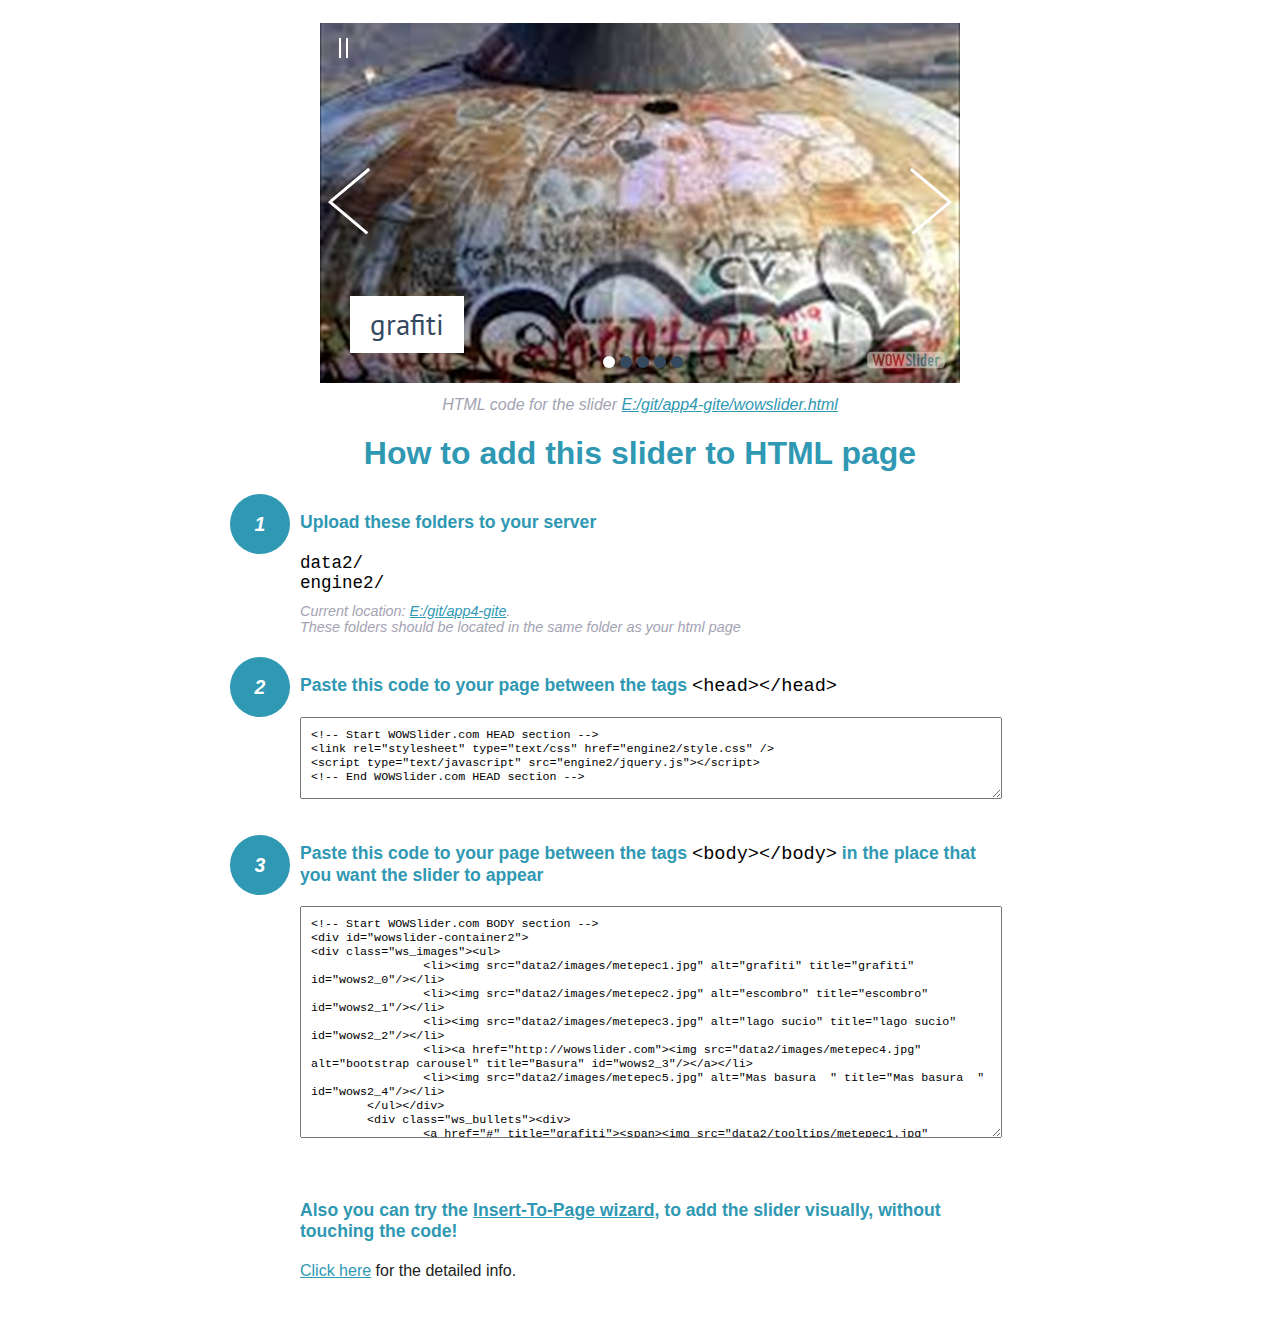
<file: wowslider-howto.html>
<!DOCTYPE html>
<html>
<head>
	<title>WOWSlider</title>
	<meta http-equiv="content-type" content="text/html; charset=utf-8" />
	<meta name="description" content="WOWSlider" />
	
	<!-- Start WOWSlider.com HEAD section --> <!-- add to the <head> of your page -->
	<link rel="stylesheet" type="text/css" href="engine2/style.css" />
	<script type="text/javascript" src="engine2/jquery.js"></script>
	<!-- End WOWSlider.com HEAD section -->


<style>
.instuction {
	font-family: sans-serif, Arial;
	display: block;
	margin: 0 auto;
	max-width: 820px;
	width: 100%;
	padding: 0 70px;
	color: #222;
	-webkit-box-sizing: border-box;
	-moz-box-sizing: border-box;
	box-sizing: border-box;
}
.instuction h1 img {
	max-width: 170px;
	vertical-align: middle;
	margin-bottom: 10px;
}
.instuction h1 {
	color: #2F98B3;
	text-align: center;
}
.instuction h2 {
	position: relative;
	font-size: 1.1em;
	color: #2F98B3;
	margin-bottom: 20px;
	margin-top: 40px;
}
.instuction h2 span.num {
	position: absolute;
	left: -70px;
	top: -18px;
	display: inline-block;
	vertical-align: middle;
	font-style: italic;
	font-size: 1.1em;
	width: 60px;
	height: 60px;
	line-height: 60px;
	text-align: center;
	background: #2F98B3;
	color: #fff;
	border-radius: 50%;
}
.instuction .mono {
	color: #000;
	font-family: monospace;
	font-size: 1.3em;
	font-weight: normal;
}
.instuction li.mono {
	font-size: 1.5em;
}

.instuction ul {
	font-size: 0.9em;
	margin-top: 0;
	padding-left: 0;
	list-style: none;
}
.instuction .note {
	color: #A3A3B2;
	font-style: italic;
	padding-top: 10px;
}
.instuction p.note {
	text-align: center;
	padding-top: 0;
	margin-top: 4px;
}
.instuction textarea {
	font-size: 0.9em;
	min-height: 60px;
	padding: 10px;
	margin: 0;
	overflow: auto;
	max-width: 100%;
	width: 100%;
}
.instuction a,
.instuction a:visited {
	color: #2F98B3;
}
</style>


</head>
<body style="margin:auto">

<br>

<!-- Start WOWSlider.com BODY section --> <!-- add to the <body> of your page -->
<div id="wowslider-container2">
<div class="ws_images"><ul>
		<li><img src="data2/images/metepec1.jpg" alt="grafiti" title="grafiti" id="wows2_0"/></li>
		<li><img src="data2/images/metepec2.jpg" alt="escombro" title="escombro" id="wows2_1"/></li>
		<li><img src="data2/images/metepec3.jpg" alt="lago sucio" title="lago sucio" id="wows2_2"/></li>
		<li><a href="http://wowslider.com"><img src="data2/images/metepec4.jpg" alt="bootstrap carousel" title="Basura" id="wows2_3"/></a></li>
		<li><img src="data2/images/metepec5.jpg" alt="Mas basura  " title="Mas basura  " id="wows2_4"/></li>
	</ul></div>
	<div class="ws_bullets"><div>
		<a href="#" title="grafiti"><span><img src="data2/tooltips/metepec1.jpg" alt="grafiti"/>1</span></a>
		<a href="#" title="escombro"><span><img src="data2/tooltips/metepec2.jpg" alt="escombro"/>2</span></a>
		<a href="#" title="lago sucio"><span><img src="data2/tooltips/metepec3.jpg" alt="lago sucio"/>3</span></a>
		<a href="#" title="Basura"><span><img src="data2/tooltips/metepec4.jpg" alt="Basura"/>4</span></a>
		<a href="#" title="Mas basura  "><span><img src="data2/tooltips/metepec5.jpg" alt="Mas basura  "/>5</span></a>
	</div></div><div class="ws_script" style="position:absolute;left:-99%"><a href="http://wowslider.com">jquery slider</a> by WOWSlider.com v8.7</div>
<div class="ws_shadow"></div>
</div>	
<script type="text/javascript" src="engine2/wowslider.js"></script>
<script type="text/javascript" src="engine2/script.js"></script>
<!-- End WOWSlider.com BODY section -->


<div class="instuction">
	<p class="note">HTML code for the slider <a href="file:///E:/git/app4-gite/wowslider.html">E:/git/app4-gite/wowslider.html</a></p>

	<h1>
		How to add this slider to HTML page
	</h1>

	<h2><span class="num">1</span> Upload these folders to your server</h2>
	<ul>
		<li class="mono">data2/</li>
		<li class="mono">engine2/</li>
		<li class="note">Current location: <a href="file:///E:/git/app4-gite">E:/git/app4-gite</a>. <br>These folders should be located in the same folder as your html page</li>
	</ul>

	<h2><span class="num">2</span> Paste this code to your page between the tags <span class="mono">&lt;head&gt;&lt;/head&gt;</span></h2>
	<textarea onclick="this.select()">&lt;!-- Start WOWSlider.com HEAD section --&gt;
&lt;link rel=&quot;stylesheet&quot; type=&quot;text/css&quot; href=&quot;engine2/style.css&quot; /&gt;
&lt;script type=&quot;text/javascript&quot; src=&quot;engine2/jquery.js&quot;&gt;&lt;/script&gt;
&lt;!-- End WOWSlider.com HEAD section --&gt;</textarea>


	<h2><span class="num" style="top: -8px;">3</span> Paste this code to your page between the tags <span class="mono">&lt;body&gt;&lt;/body&gt;</span> in the place that you want the slider to appear</h2>
	<textarea onclick="this.select()" rows="15">&lt;!-- Start WOWSlider.com BODY section --&gt;
&lt;div id=&quot;wowslider-container2&quot;&gt;
&lt;div class=&quot;ws_images&quot;&gt;&lt;ul&gt;
		&lt;li&gt;&lt;img src=&quot;data2/images/metepec1.jpg&quot; alt=&quot;grafiti&quot; title=&quot;grafiti&quot; id=&quot;wows2_0&quot;/&gt;&lt;/li&gt;
		&lt;li&gt;&lt;img src=&quot;data2/images/metepec2.jpg&quot; alt=&quot;escombro&quot; title=&quot;escombro&quot; id=&quot;wows2_1&quot;/&gt;&lt;/li&gt;
		&lt;li&gt;&lt;img src=&quot;data2/images/metepec3.jpg&quot; alt=&quot;lago sucio&quot; title=&quot;lago sucio&quot; id=&quot;wows2_2&quot;/&gt;&lt;/li&gt;
		&lt;li&gt;&lt;a href=&quot;http://wowslider.com&quot;&gt;&lt;img src=&quot;data2/images/metepec4.jpg&quot; alt=&quot;bootstrap carousel&quot; title=&quot;Basura&quot; id=&quot;wows2_3&quot;/&gt;&lt;/a&gt;&lt;/li&gt;
		&lt;li&gt;&lt;img src=&quot;data2/images/metepec5.jpg&quot; alt=&quot;Mas basura  &quot; title=&quot;Mas basura  &quot; id=&quot;wows2_4&quot;/&gt;&lt;/li&gt;
	&lt;/ul&gt;&lt;/div&gt;
	&lt;div class=&quot;ws_bullets&quot;&gt;&lt;div&gt;
		&lt;a href=&quot;#&quot; title=&quot;grafiti&quot;&gt;&lt;span&gt;&lt;img src=&quot;data2/tooltips/metepec1.jpg&quot; alt=&quot;grafiti&quot;/&gt;1&lt;/span&gt;&lt;/a&gt;
		&lt;a href=&quot;#&quot; title=&quot;escombro&quot;&gt;&lt;span&gt;&lt;img src=&quot;data2/tooltips/metepec2.jpg&quot; alt=&quot;escombro&quot;/&gt;2&lt;/span&gt;&lt;/a&gt;
		&lt;a href=&quot;#&quot; title=&quot;lago sucio&quot;&gt;&lt;span&gt;&lt;img src=&quot;data2/tooltips/metepec3.jpg&quot; alt=&quot;lago sucio&quot;/&gt;3&lt;/span&gt;&lt;/a&gt;
		&lt;a href=&quot;#&quot; title=&quot;Basura&quot;&gt;&lt;span&gt;&lt;img src=&quot;data2/tooltips/metepec4.jpg&quot; alt=&quot;Basura&quot;/&gt;4&lt;/span&gt;&lt;/a&gt;
		&lt;a href=&quot;#&quot; title=&quot;Mas basura  &quot;&gt;&lt;span&gt;&lt;img src=&quot;data2/tooltips/metepec5.jpg&quot; alt=&quot;Mas basura  &quot;/&gt;5&lt;/span&gt;&lt;/a&gt;
	&lt;/div&gt;&lt;/div&gt;&lt;div class=&quot;ws_script&quot; style=&quot;position:absolute;left:-99%&quot;&gt;&lt;a href=&quot;http://wowslider.com&quot;&gt;jquery slider&lt;/a&gt; by WOWSlider.com v8.7&lt;/div&gt;
&lt;div class=&quot;ws_shadow&quot;&gt;&lt;/div&gt;
&lt;/div&gt;	
&lt;script type=&quot;text/javascript&quot; src=&quot;engine2/wowslider.js&quot;&gt;&lt;/script&gt;
&lt;script type=&quot;text/javascript&quot; src=&quot;engine2/script.js&quot;&gt;&lt;/script&gt;
&lt;!-- End WOWSlider.com BODY section --&gt;</textarea>

<br><br>
<h2>Also you can try the <a href="http://wowslider.com/help/add-wowslider-to-page-2.html" target="_blank">Insert-To-Page wizard</a>, to add the slider visually, without touching the code!</h2>
<p>
	<a href="http://wowslider.com/help/add-wowslider-to-page-2.html" target="_blank">Click here</a> for the detailed info.
</p>
</div>

<br><br>
</body>
</html>
</file>
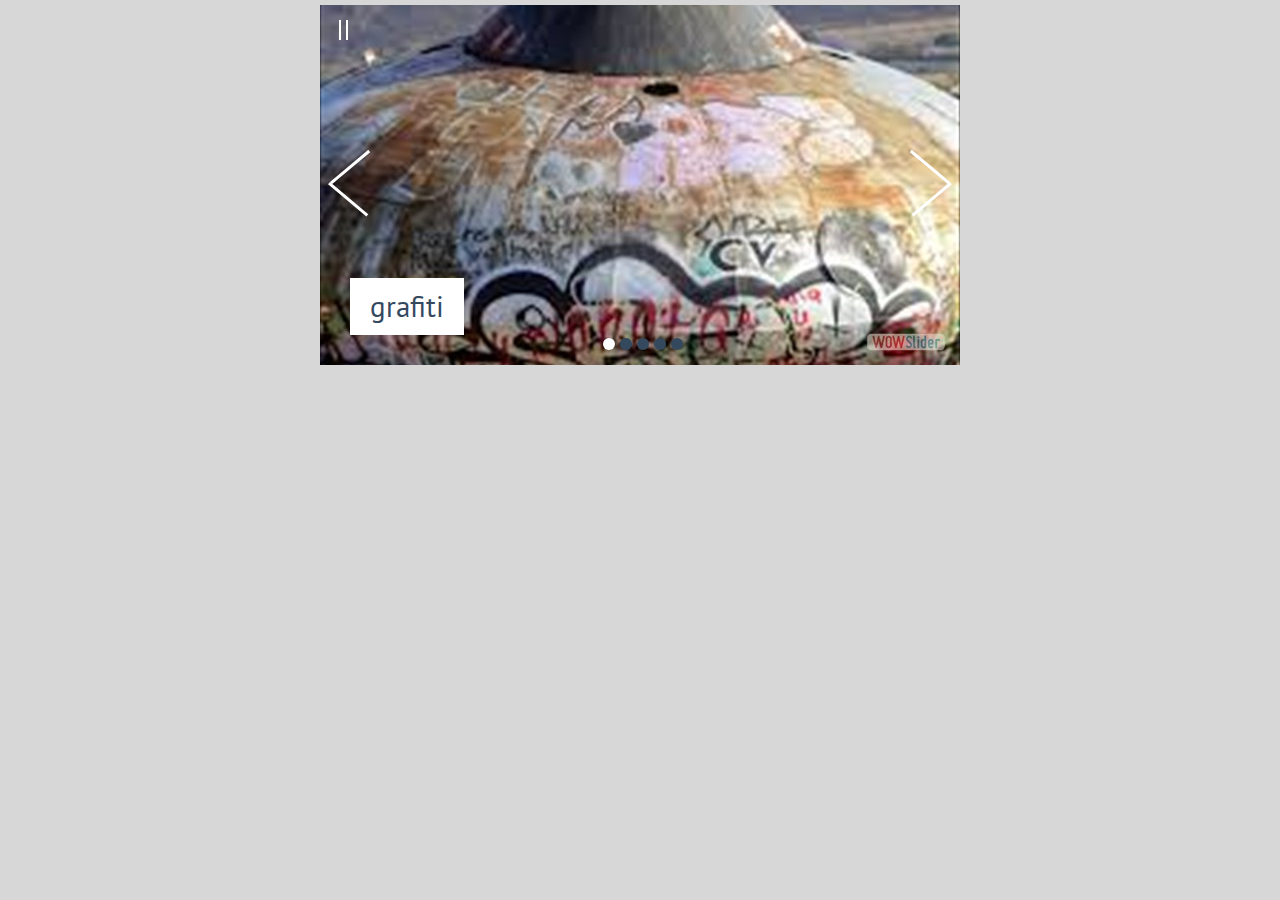
<file: wowslider.html>
<!DOCTYPE html>
<html>
<head>
	<title>Jquery slider</title>
	<meta http-equiv="content-type" content="text/html; charset=utf-8" />
	<meta name="description" content="Made with WOW Slider - Create beautiful, responsive image sliders in a few clicks. Awesome skins and animations. Jquery slider" />
	
	<!-- Start WOWSlider.com HEAD section --> <!-- add to the <head> of your page -->
	<link rel="stylesheet" type="text/css" href="engine2/style.css" />
	<script type="text/javascript" src="engine2/jquery.js"></script>
	<!-- End WOWSlider.com HEAD section -->

</head>
<body style="background-color:#d7d7d7;margin:auto">
	
	<!-- Start WOWSlider.com BODY section --> <!-- add to the <body> of your page -->
	<div id="wowslider-container2">
	<div class="ws_images"><ul>
		<li><img src="data2/images/metepec1.jpg" alt="grafiti" title="grafiti" id="wows2_0"/></li>
		<li><img src="data2/images/metepec2.jpg" alt="escombro" title="escombro" id="wows2_1"/></li>
		<li><img src="data2/images/metepec3.jpg" alt="lago sucio" title="lago sucio" id="wows2_2"/></li>
		<li><a href="http://wowslider.com"><img src="data2/images/metepec4.jpg" alt="bootstrap carousel" title="Basura" id="wows2_3"/></a></li>
		<li><img src="data2/images/metepec5.jpg" alt="Mas basura  " title="Mas basura  " id="wows2_4"/></li>
	</ul></div>
	<div class="ws_bullets"><div>
		<a href="#" title="grafiti"><span><img src="data2/tooltips/metepec1.jpg" alt="grafiti"/>1</span></a>
		<a href="#" title="escombro"><span><img src="data2/tooltips/metepec2.jpg" alt="escombro"/>2</span></a>
		<a href="#" title="lago sucio"><span><img src="data2/tooltips/metepec3.jpg" alt="lago sucio"/>3</span></a>
		<a href="#" title="Basura"><span><img src="data2/tooltips/metepec4.jpg" alt="Basura"/>4</span></a>
		<a href="#" title="Mas basura  "><span><img src="data2/tooltips/metepec5.jpg" alt="Mas basura  "/>5</span></a>
	</div></div><div class="ws_script" style="position:absolute;left:-99%"><a href="http://wowslider.com">jquery slider</a> by WOWSlider.com v8.7</div>
	<div class="ws_shadow"></div>
	</div>	
	<script type="text/javascript" src="engine2/wowslider.js"></script>
	<script type="text/javascript" src="engine2/script.js"></script>
	<!-- End WOWSlider.com BODY section -->

</body>
</html>
</file>
<file: engine2/style.css>
/*
 *	generated by WOW Slider 8.7
 *	template Stream
 */
@import url(https://fonts.googleapis.com/css?family=PT+Sans&subset=latin,latin-ext);
#wowslider-container2 { 
	display: table;
	zoom: 1; 
	position: relative;
	width: 100%;
	max-width: 640px;
	max-height:360px;
	margin:5px auto 12.5px;
	z-index:90;
	text-align:left; /* reset align=center */
	font-size: 10px;
	text-shadow: none; /* fix some user styles */

	/* reset box-sizing (to boostrap friendly) */
	-webkit-box-sizing: content-box;
	-moz-box-sizing: content-box;
	box-sizing: content-box; 
}
* html #wowslider-container2{ width:640px }
#wowslider-container2 .ws_images ul{
	position:relative;
	width: 10000%; 
	height:100%;
	left:0;
	list-style:none;
	margin:0;
	padding:0;
	border-spacing:0;
	overflow: visible;
	/*table-layout:fixed;*/
}
#wowslider-container2 .ws_images ul li{
	position: relative;
	width:1%;
	height:100%;
	line-height:0; /*opera*/
	overflow: hidden;
	float:left;
	/*font-size:0;*/
	padding:0 0 0 0 !important;
	margin:0 0 0 0 !important;
}

#wowslider-container2 .ws_images{
	position: relative;
	left:0;
	top:0;
	height:100%;
	max-height:360px;
	max-width: 640px;
	vertical-align: top;
	border:none;
	overflow: hidden;
}
#wowslider-container2 .ws_images ul a{
	width:100%;
	height:100%;
	max-height:360px;
	display:block;
	color:transparent;
}
#wowslider-container2 img{
	max-width: none !important;
}
#wowslider-container2 .ws_images .ws_list img,
#wowslider-container2 .ws_images > div > img{
	width:100%;
	border:none 0;
	max-width: none;
	padding:0;
	margin:0;
}
#wowslider-container2 .ws_images > div > img {
	max-height:360px;
}

#wowslider-container2 .ws_images iframe {
	position: absolute;
	z-index: -1;
}

#wowslider-container2 .ws-title > div {
	display: inline-block !important;
}

#wowslider-container2 a{ 
	text-decoration: none; 
	outline: none; 
	border: none; 
}

#wowslider-container2  .ws_bullets { 
	float: left;
	position:absolute;
	z-index:70;
}
#wowslider-container2  .ws_bullets div{
	position:relative;
	float:left;
	font-size: 0px;
}
/* compatibility with Joomla styles */
#wowslider-container2  .ws_bullets a {
	line-height: 0;
}

#wowslider-container2  .ws_script{
	display:none;
}
#wowslider-container2 sound, 
#wowslider-container2 object{
	position:absolute;
}

/* prevent some of users reset styles */
#wowslider-container2 .ws_effect {
	position: static;
	width: 100%;
	height: 100%;
}

#wowslider-container2 .ws_photoItem {
	border: 2em solid #fff;
	margin-left: -2em;
	margin-top: -2em;
}
#wowslider-container2 .ws_cube_side {
	background: #A6A5A9;
}


#wowslider-container2.ws_gestures {
	cursor: -webkit-grab;
	cursor: -moz-grab;
	cursor: url("[data-uri]"), move;
}
#wowslider-container2.ws_gestures.ws_grabbing {
	cursor: -webkit-grabbing;
	cursor: -moz-grabbing;
	cursor: url("[data-uri]"), move;
}

/* hide controls when video start play */
#wowslider-container2.ws_video_playing .ws_bullets,
#wowslider-container2.ws_video_playing .ws_fullscreen,
#wowslider-container2.ws_video_playing .ws_next,
#wowslider-container2.ws_video_playing .ws_prev {
	display: none;
}


/* youtube/vimeo buttons */
#wowslider-container2 .ws_video_btn {
	position: absolute;
	display: none;
	cursor: pointer;
	top: 0;
	left: 0;
	width: 100%;
	height: 100%;
	z-index: 55;
}
#wowslider-container2 .ws_video_btn.ws_youtube,
#wowslider-container2 .ws_video_btn.ws_vimeo {
	display: block;
}
#wowslider-container2 .ws_video_btn div {
	position: absolute;
	background-image: url(./playvideo.png);
	background-size: 200%;
	top: 50%;
	left: 50%;
	width: 7em;
	height: 5em;
	margin-left: -3.5em;
	margin-top: -2.5em;
}
#wowslider-container2 .ws_video_btn.ws_youtube div {
	background-position: 0 0;
}
#wowslider-container2 .ws_video_btn.ws_youtube:hover div {
	background-position: 100% 0;
}
#wowslider-container2 .ws_video_btn.ws_vimeo div {
	background-position: 0 100%;
}
#wowslider-container2 .ws_video_btn.ws_vimeo:hover div {
	background-position: 100% 100%;
}

#wowslider-container2 .ws_playpause.ws_hide {
	display: none !important;
}
#wowslider-container2  .ws_bullets { 
	padding: 15px 0; 
}
#wowslider-container2 .ws_bullets a { 
	width:12px;
	height:12px;
	border-radius: 50%;
	background: #34495E;
	float: left; 
	text-indent: -4000px; 
	position:relative;
	margin-left:5px;
	color:transparent;
}
#wowslider-container2 .ws_bullets a.ws_selbull{
	background: #ffffff;
	color:#ffffff;
}
#wowslider-container2 a.ws_next, #wowslider-container2 a.ws_prev {
	position: absolute;
	top: 50%;
	height: 7em;
	margin-top: -3.5em;
	width: 5em;
	z-index: 60;
}
#wowslider-container2 a.ws_next{
	right:0;
}

#wowslider-container2 a.ws_next span i:after,
#wowslider-container2 a.ws_next span b:after,
#wowslider-container2 a.ws_next span i:before,
#wowslider-container2 a.ws_next span b:before,
#wowslider-container2 a.ws_prev span i:after,
#wowslider-container2 a.ws_prev span b:after,
#wowslider-container2 a.ws_prev span i:before,
#wowslider-container2 a.ws_prev span b:before{
	content: '';
	position: absolute;
	width: 100%;
	height: .3em;
	background: #ffffff;
	top: 3.2em;
	-webkit-transition: .3s all ease-in-out;
	transition: .3s all ease-in-out;

	/* Fix  */
	-webkit-backface-visibility: hidden;
	backface-visibility: hidden;
	outline: 1px solid transparent;
}
#wowslider-container2 a.ws_next span b:after,
#wowslider-container2 a.ws_next span b:before,
#wowslider-container2 a.ws_prev span b:after,
#wowslider-container2 a.ws_prev span b:before{
	background: #34495E;
	width: 0;
}
#wowslider-container2 a.ws_next span i:after,
#wowslider-container2 a.ws_next span b:after,
#wowslider-container2 a.ws_prev span i:after,
#wowslider-container2 a.ws_prev span b:after{
	-webkit-transform: rotate(40deg);
	-ms-transform: rotate(40deg);
	transform: rotate(40deg);
}
#wowslider-container2 a.ws_next span i:before,
#wowslider-container2 a.ws_next span b:before,
#wowslider-container2 a.ws_prev span i:before,
#wowslider-container2 a.ws_prev span b:before{
	-webkit-transform: rotate(-40deg);
	-ms-transform: rotate(-40deg);
	transform: rotate(-40deg);
}

#wowslider-container2 a.ws_prev span i:after,
#wowslider-container2 a.ws_prev span i:before,
#wowslider-container2 a.ws_prev span b:after,
#wowslider-container2 a.ws_prev span b:before{
	-webkit-transform-origin: 0 0;
	-ms-transform-origin: 0 0;
	transform-origin: 0 0;
	left: 1em;
}
#wowslider-container2 a.ws_next span i:after,
#wowslider-container2 a.ws_next span i:before,
#wowslider-container2 a.ws_next span b:after,
#wowslider-container2 a.ws_next span b:before{
	-webkit-transform-origin: 100% 0;
	-ms-transform-origin: 100% 0;
	transform-origin: 100% 0;
	right: 1em;
}

#wowslider-container2 a.ws_next:hover span i:before,
#wowslider-container2 a.ws_next:hover span b:before,
#wowslider-container2 a.ws_prev:hover span i:before,
#wowslider-container2 a.ws_prev:hover span b:before{
	-webkit-transform: rotate(-30deg);
	-ms-transform: rotate(-30deg);
	transform: rotate(-30deg);
}
#wowslider-container2 a.ws_next:hover span i:after,
#wowslider-container2 a.ws_next:hover span b:after,
#wowslider-container2 a.ws_prev:hover span i:after,
#wowslider-container2 a.ws_prev:hover span b:after{
	-webkit-transform: rotate(30deg);
	-ms-transform: rotate(30deg);
	transform: rotate(30deg);
}
#wowslider-container2 a.ws_prev:hover span b:after,
#wowslider-container2 a.ws_prev:hover span b:before,
#wowslider-container2 a.ws_next:hover span b:after,
#wowslider-container2 a.ws_next:hover span b:before{
	width:100%;
}

/*playpause*/
#wowslider-container2 .ws_playpause {
    position: absolute;
    width: 3em;
    height: 2em;
    top: 1.5em;
    left: 0.5em;
    z-index: 59;
}

#wowslider-container2 .ws_pause span i, #wowslider-container2 .ws_pause span b{
	position: absolute;
  	width: 0.2em;
  	height: 2em;
  	background: #ffffff;
	-webkit-transition: background 300ms ease-in-out;
	transition: background 300ms ease-in-out;
}

#wowslider-container2 .ws_pause span i{
	left: 1.4em;
}

#wowslider-container2 .ws_pause span b{
	left: 2.1em;
}


#wowslider-container2 .ws_play span{
	border: solid transparent;
	position: absolute;
  	pointer-events: none;
	border-left-color: #ffffff;
	border-width: 10px;
	top: 0;
	left: 1.4em;
	-webkit-transition:  border-left-color 300ms ease-in-out;
	transition:  border-left-color 300ms ease-in-out;
}

#wowslider-container2 .ws_pause:hover span i, #wowslider-container2 .ws_pause:hover span b{
	background: #34495E;
}
#wowslider-container2 .ws_play:hover span{
	border-left-color: #34495E;
}
/* bottom center */
#wowslider-container2  .ws_bullets {
    bottom: 0px;
	left:50%;
}
#wowslider-container2  .ws_bullets div{
	left:-50%;
}
#wowslider-container2 .ws_bulframe span {
	visibility: visible;
	opacity: 1;
	position: absolute;
	width: 0;
	height: 0;
	border-left: 5px solid transparent;
	border-right: 5px solid transparent;
	border-top: 5px solid #ffffff;
	bottom: -5px;
	margin-left: -5px;
	left: 50%;
}#wowslider-container2 .ws-title{
	position: absolute;
	font: 1.8em 'PT Sans', sans-serif;	
	margin-right:10em;
	z-index: 50;
    color: #34495E;
	background: none;
	padding: 30px;
	bottom: 0px;
	top: auto;
	opacity: 1;
}
#wowslider-container2 .ws-title div,#wowslider-container2 .ws-title span{
	display:inline-block;
	background-color:#ffffff;
}
#wowslider-container2 .ws-title div{
	display:block;
	margin-top:0.5em;
	font-size: 0.8em;
	line-height: 1.15em;
	padding: 5px 20px;
}
#wowslider-container2 .ws-title span{
	font-size: 1.6em;
	padding: 10px 20px;
}#wowslider-container2 .ws_images > ul{
	animation: wsBasic 20s infinite;
	-moz-animation: wsBasic 20s infinite;
	-webkit-animation: wsBasic 20s infinite;
}
@keyframes wsBasic{0%{left:-0%} 10%{left:-0%} 20%{left:-100%} 30%{left:-100%} 40%{left:-200%} 50%{left:-200%} 60%{left:-300%} 70%{left:-300%} 80%{left:-400%} 90%{left:-400%} }
@-moz-keyframes wsBasic{0%{left:-0%} 10%{left:-0%} 20%{left:-100%} 30%{left:-100%} 40%{left:-200%} 50%{left:-200%} 60%{left:-300%} 70%{left:-300%} 80%{left:-400%} 90%{left:-400%} }
@-webkit-keyframes wsBasic{0%{left:-0%} 10%{left:-0%} 20%{left:-100%} 30%{left:-100%} 40%{left:-200%} 50%{left:-200%} 60%{left:-300%} 70%{left:-300%} 80%{left:-400%} 90%{left:-400%} }


* html #wowslider-container2 .ws_shadow{/*ie6*/
	background:none;
	filter:progid:DXImageTransform.Microsoft.AlphaImageLoader( src='engine2//bg.png', sizingMethod='scale');
}
*+html #wowslider-container2 .ws_shadow{/*ie7*/
	background:none;
	filter:progid:DXImageTransform.Microsoft.AlphaImageLoader( src='engine2//bg.png', sizingMethod='scale');
}
#wowslider-container2 .ws_bullets  a img{
	text-indent:0;
	display:block;
	bottom:15px;
	left:-43px;
	visibility:hidden;
	position:absolute;
    border: 5px solid #FFFFFF;
	max-width:none;
}
#wowslider-container2 .ws_bullets a:hover img{
	visibility:visible;
}

#wowslider-container2 .ws_bulframe div div{
	height:48px;
	overflow:visible;
	position:relative;
}
#wowslider-container2 .ws_bulframe div {
	left:0;
	overflow:hidden;
	position:relative;
	width:85px;
	background-color:#FFFFFF;
}
#wowslider-container2  .ws_bullets .ws_bulframe{
	display:none;
	bottom:18px;
	margin-left:6px;
	overflow:visible;
	position:absolute;
	cursor:pointer;
    border: 0px solid #FFFFFF;
}#wowslider-container2 .ws_bulframe div div{
	height: auto;
}

@media all and (max-width:760px) {
	#wowslider-container2 .ws_fullscreen {
		display: block;
	}
}
@media all and (max-width:400px){
	#wowslider-container2 .ws_controls,
	#wowslider-container2 .ws_bullets,
	#wowslider-container2 .ws_thumbs{
		display: none
	}
}
</file>
